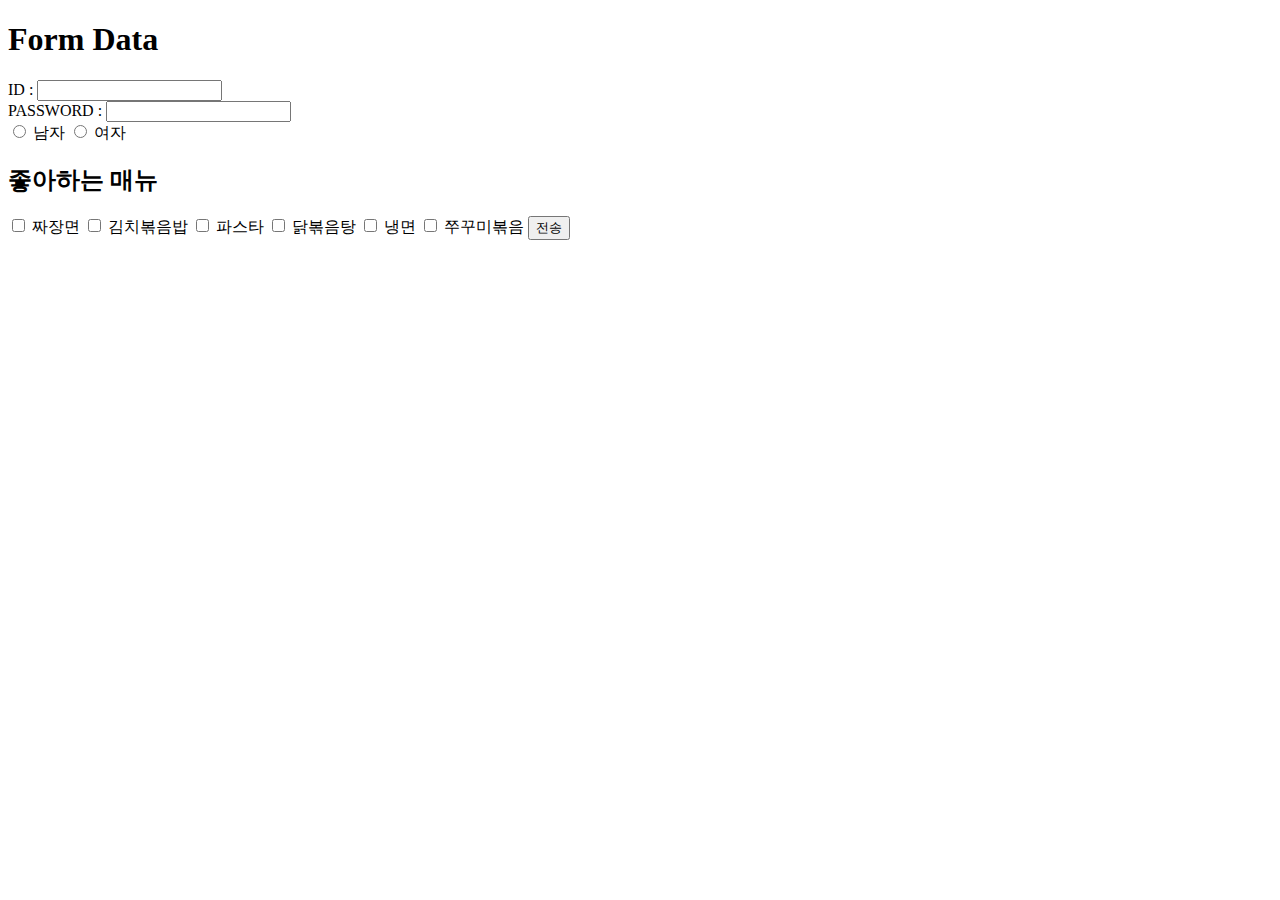
<file: 4_Web/01_GenericServlet/src/main/webapp/form.html>
<!DOCTYPE html>
<html>
  <head>
    <meta charset="UTF-8" />
    <title>Insert title here</title>
  </head>
  <body>
    <h1>Form Data</h1>
    <form action="form" method="post">
      <div>
        <label for="userId">ID : </label>
        <input type="text" id="userId" name="userId" />
      </div>
      <div>
        <label for="userPwd">PASSWORD : </label>
        <input type="password" id="userPwd" name="userPwd" />
      </div>
      <div>
        <label><input type="radio" name="gender" value="M" /> 남자</label>
        <label><input type="radio" name="gender" value="F" /> 여자</label>
      </div>
      <div>
        <h2>좋아하는 매뉴</h2>
        <label
          ><input type="checkbox" name="menu" value="짜장면" /> 짜장면
        </label>
        <label
          ><input type="checkbox" name="menu" value="김치볶음밥" /> 김치볶음밥
        </label>
        <label
          ><input type="checkbox" name="menu" value="파스타" /> 파스타
        </label>
        <label
          ><input type="checkbox" name="menu" value="닭볶음탕" /> 닭볶음탕
        </label>
        <label><input type="checkbox" name="menu" value="냉면" /> 냉면 </label>
        <label
          ><input type="checkbox" name="menu" value="쭈꾸미볶음" /> 쭈꾸미볶음
        </label>
        <input type="submit" value="전송" />
      </div>
    </form>
  </body>
</html>
</file>
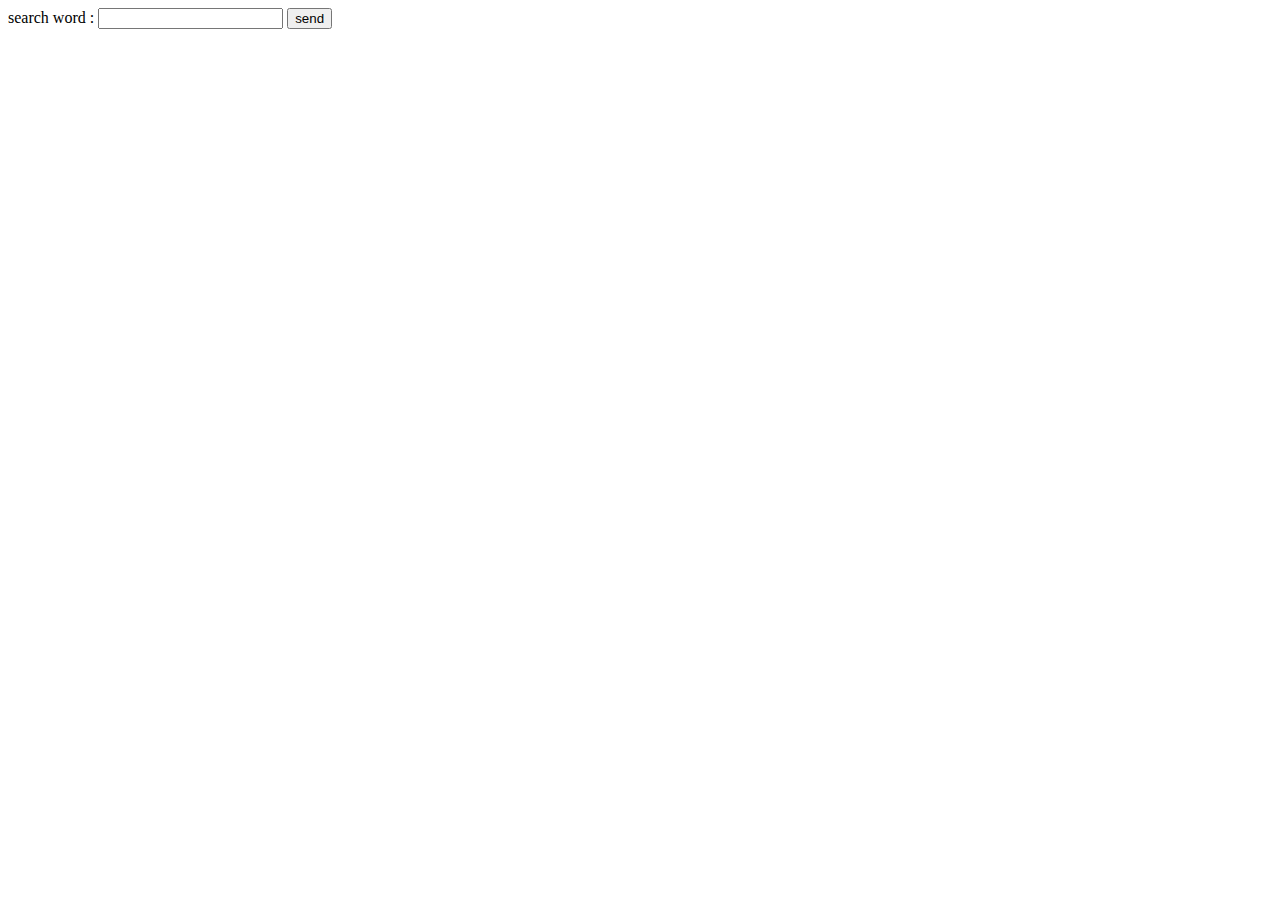
<file: 4_Web/01_GenericServlet/src/main/webapp/word.html>
<!DOCTYPE html>
<html>
  <head>
    <meta charset="UTF-8" />
    <title>Insert title here</title>
  </head>
  <body>
    <form action="word">
      search word : <input type="text" name="keyword" />
      <input type="submit" value="send" />
    </form>
  </body>
</html>
</file>
